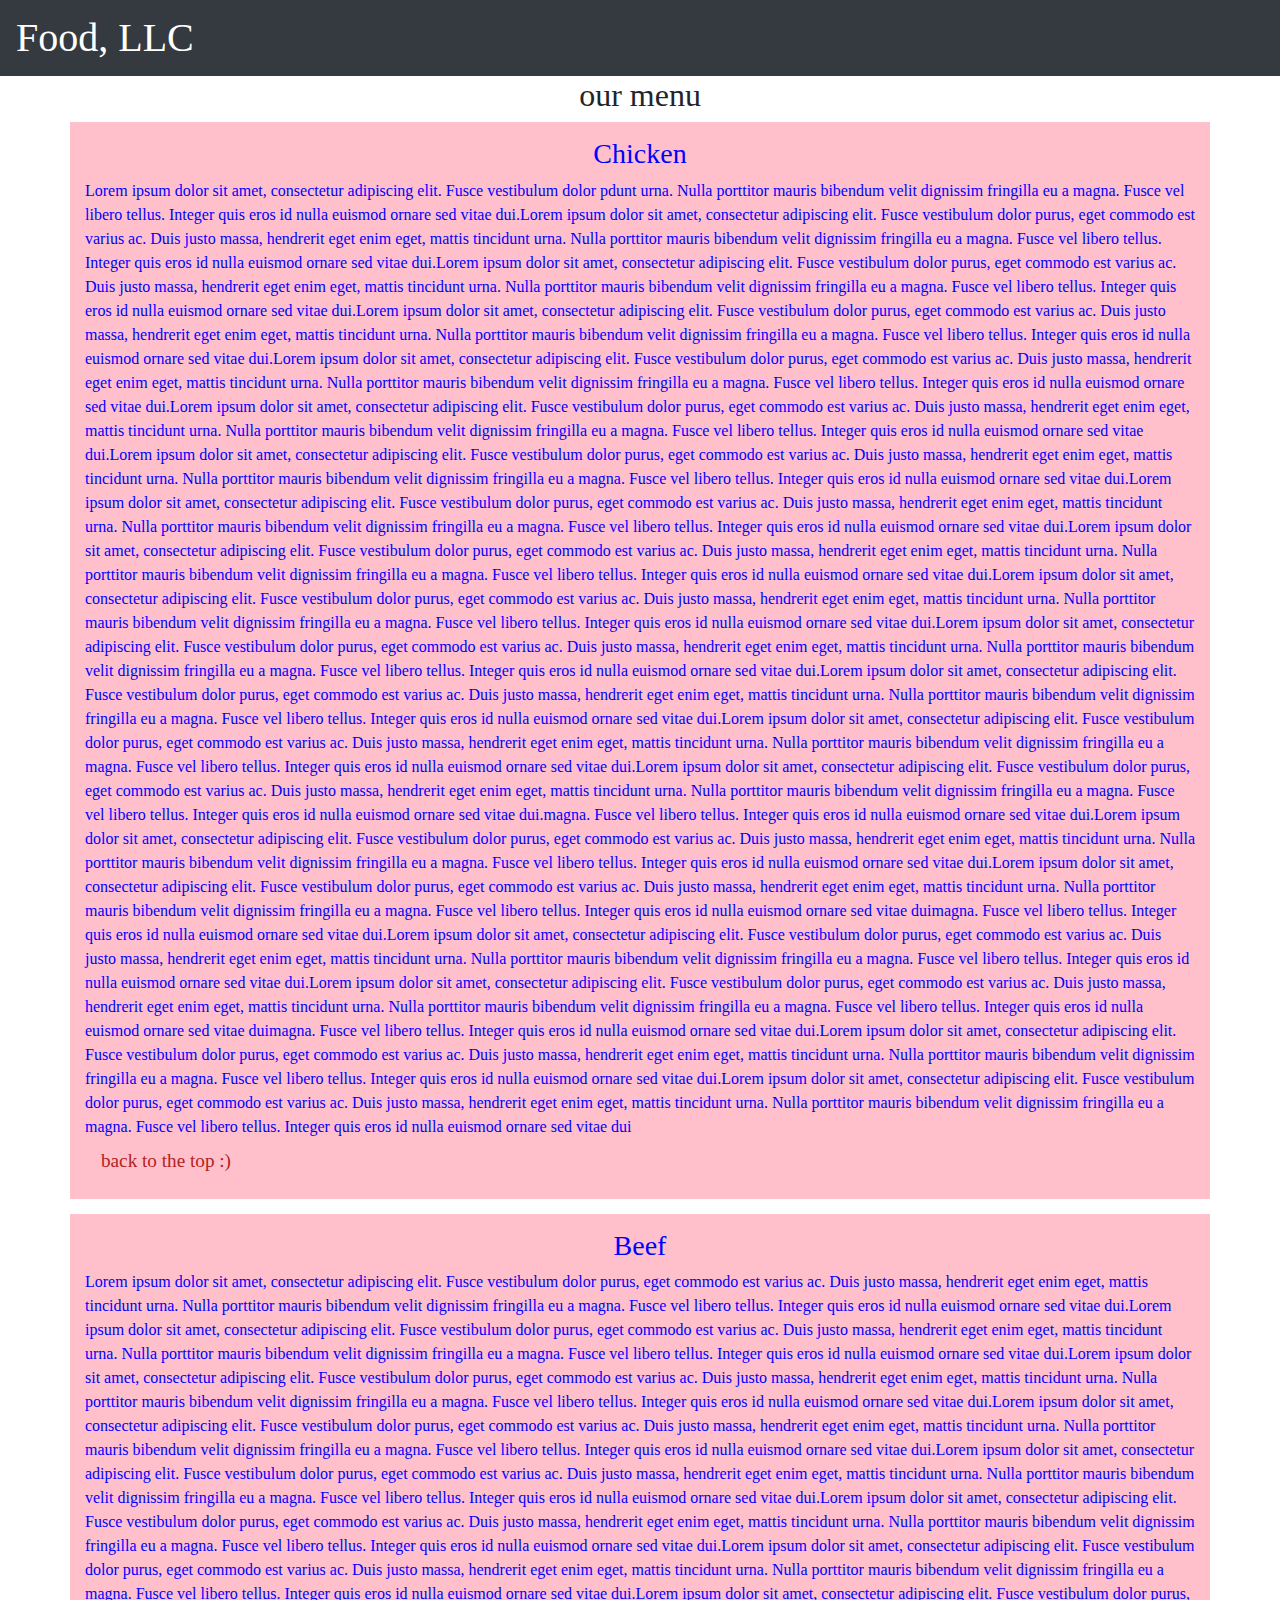
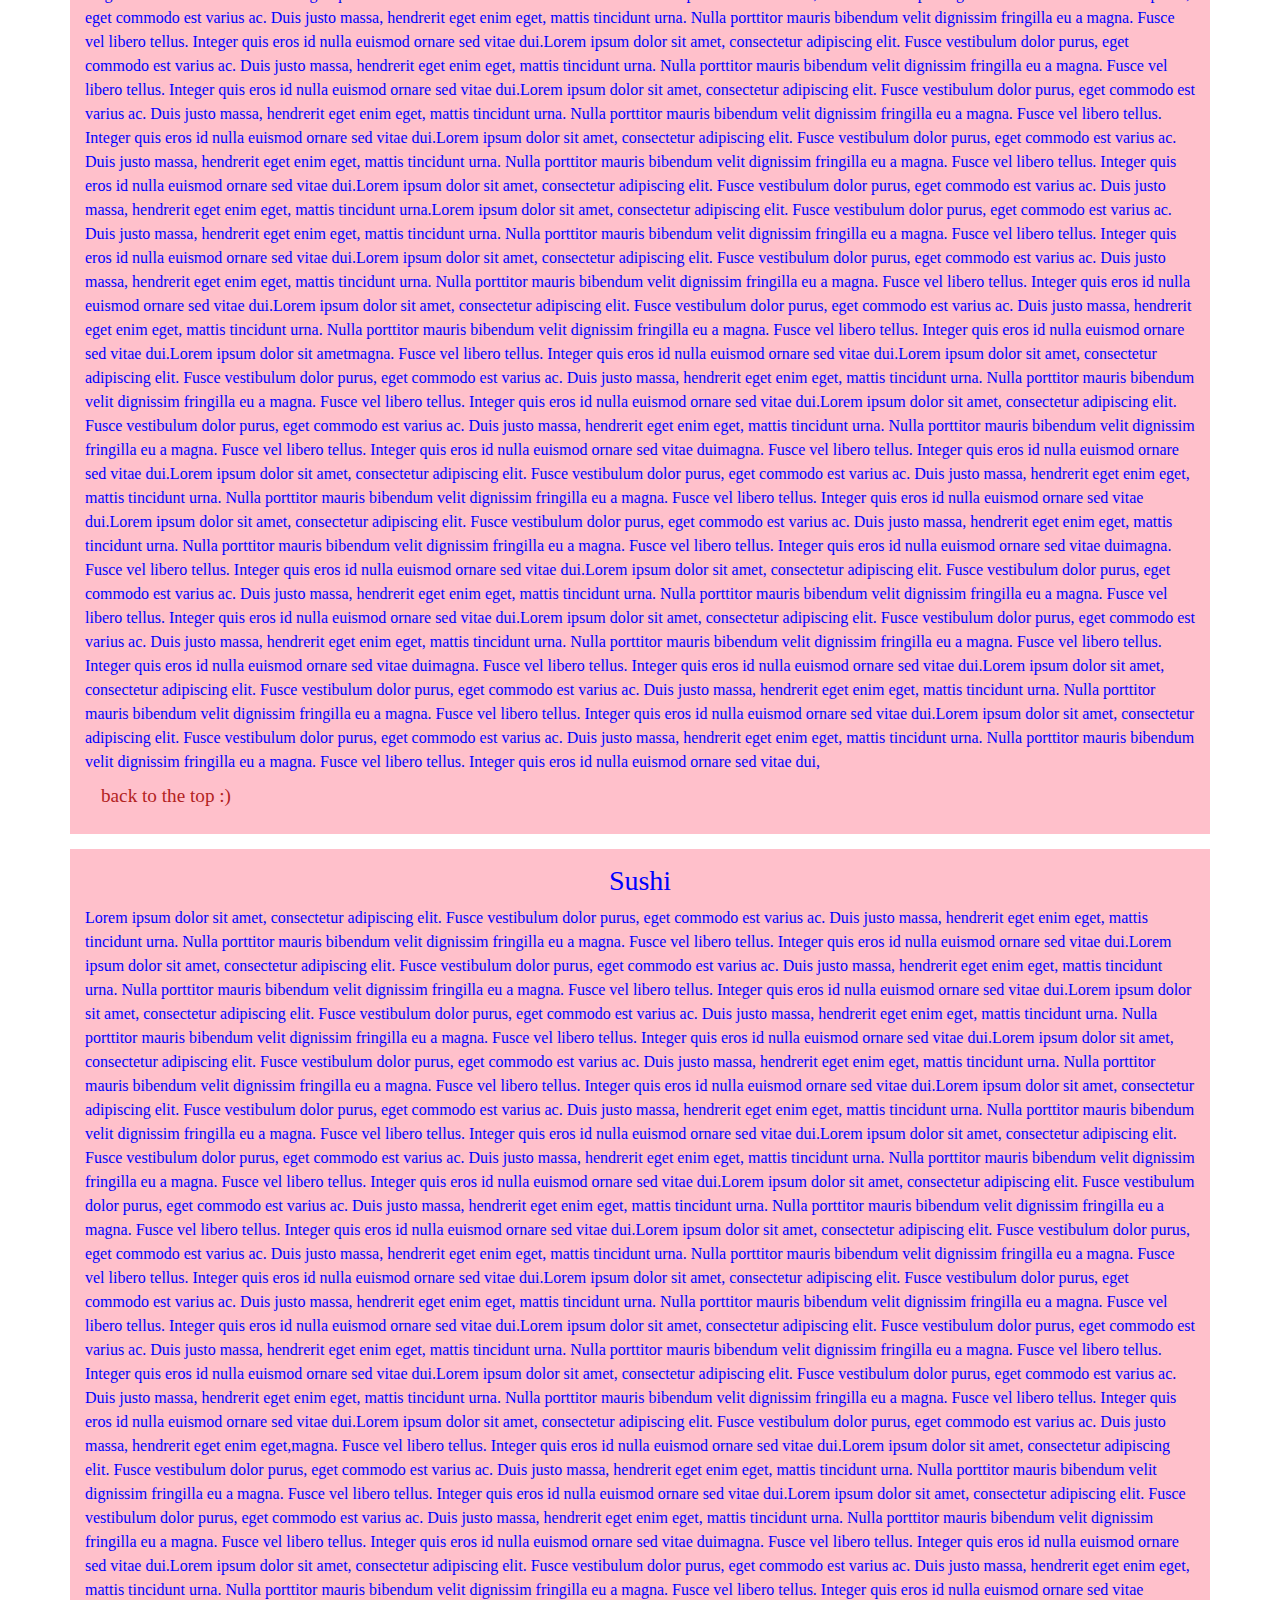
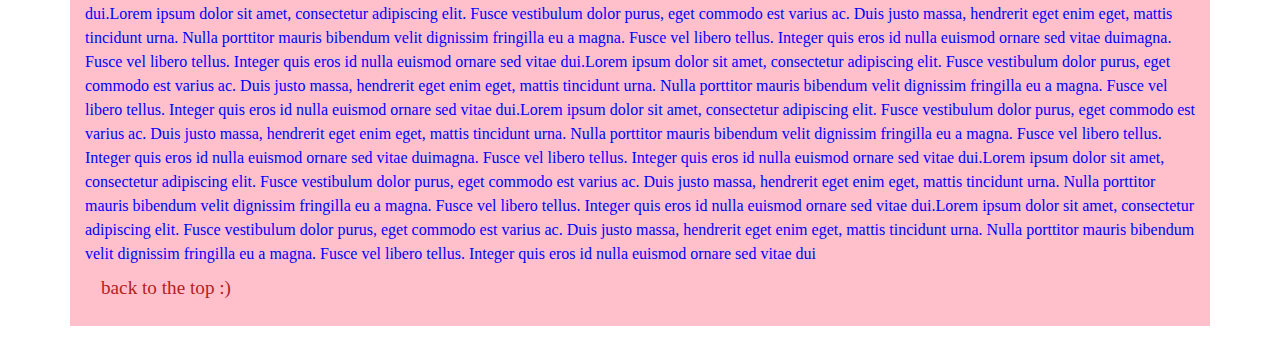
<file: docs/index.html>
<!DOCTYPE html>
<html>
<head>
	<title>module3-solution</title>
	<link rel="stylesheet" type="text/css" href="css/bootstrap.min.css">
    <link rel="stylesheet"  href="css/css.css">
</head>
<nav class="navbar navbar-expand-sm navbar-dark bg-dark">
  <h1 class="navbar-brand" id="top">Food, LLC</h1>
  <button class="navbar-toggler" type="button" data-toggle="collapse" data-target="#navbarNavAltMarkup" aria-controls="navbarNavAltMarkup" aria-expanded="false" aria-label="Toggle navigation">
    <span class="navbar-toggler-icon"></span>
  </button>
  <div class="collapse navbar-collapse" id="navbarNavAltMarkup">
    <div class="navbar-nav hide">
      <a class="nav-link mr-auto ml-auto"id="color" href="#Chicken">Chicken</a>
      <a class="nav-link mr-auto ml-auto"id="color" href="#Beef">Beef</a>
      <a class="nav-link mr-auto ml-auto"id="color" href="#Sushi">Sushi</a>
    </div>
  </div>
</nav>
<h2 class="text-center">our menu</h2>
<div class="container">
    <div class="row">
        <div class="col-xs-12" id="Chicken">
            <h3 class="text-center">Chicken</h3>
            <section> Lorem ipsum dolor sit amet, consectetur adipiscing elit. Fusce vestibulum dolor pdunt urna. Nulla porttitor mauris bibendum velit dignissim fringilla eu a magna. Fusce vel libero tellus. Integer quis eros id nulla euismod ornare sed vitae dui.Lorem ipsum dolor sit amet, consectetur adipiscing elit. Fusce vestibulum dolor purus, eget commodo est varius ac. Duis justo massa, hendrerit eget enim eget, mattis tincidunt urna. Nulla porttitor mauris bibendum velit dignissim fringilla eu a magna. Fusce vel libero tellus. Integer quis eros id nulla euismod ornare sed vitae dui.Lorem ipsum dolor sit amet, consectetur adipiscing elit. Fusce vestibulum dolor purus, eget commodo est varius ac. Duis justo massa, hendrerit eget enim eget, mattis tincidunt urna. Nulla porttitor mauris bibendum velit dignissim fringilla eu a magna. Fusce vel libero tellus. Integer quis eros id nulla euismod ornare sed vitae dui.Lorem ipsum dolor sit amet, consectetur adipiscing elit. Fusce vestibulum dolor purus, eget commodo est varius ac. Duis justo massa, hendrerit eget enim eget, mattis tincidunt urna. Nulla porttitor mauris bibendum velit dignissim fringilla eu a magna. Fusce vel libero tellus. Integer quis eros id nulla euismod ornare sed vitae dui.Lorem ipsum dolor sit amet, consectetur adipiscing elit. Fusce vestibulum dolor purus, eget commodo est varius ac. Duis justo massa, hendrerit eget enim eget, mattis tincidunt urna. Nulla porttitor mauris bibendum velit dignissim fringilla eu a magna. Fusce vel libero tellus. Integer quis eros id nulla euismod ornare sed vitae dui.Lorem ipsum dolor sit amet, consectetur adipiscing elit. Fusce vestibulum dolor purus, eget commodo est varius ac. Duis justo massa, hendrerit eget enim eget, mattis tincidunt urna. Nulla porttitor mauris bibendum velit dignissim fringilla eu a magna. Fusce vel libero tellus. Integer quis eros id nulla euismod ornare sed vitae dui.Lorem ipsum dolor sit amet, consectetur adipiscing elit. Fusce vestibulum dolor purus, eget commodo est varius ac. Duis justo massa, hendrerit eget enim eget, mattis tincidunt urna. Nulla porttitor mauris bibendum velit dignissim fringilla eu a magna. Fusce vel libero tellus. Integer quis eros id nulla euismod ornare sed vitae dui.Lorem ipsum dolor sit amet, consectetur adipiscing elit. Fusce vestibulum dolor purus, eget commodo est varius ac. Duis justo massa, hendrerit eget enim eget, mattis tincidunt urna. Nulla porttitor mauris bibendum velit dignissim fringilla eu a magna. Fusce vel libero tellus. Integer quis eros id nulla euismod ornare sed vitae dui.Lorem ipsum dolor sit amet, consectetur adipiscing elit. Fusce vestibulum dolor purus, eget commodo est varius ac. Duis justo massa, hendrerit eget enim eget, mattis tincidunt urna. Nulla porttitor mauris bibendum velit dignissim fringilla eu a magna. Fusce vel libero tellus. Integer quis eros id nulla euismod ornare sed vitae dui.Lorem ipsum dolor sit amet, consectetur adipiscing elit. Fusce vestibulum dolor purus, eget commodo est varius ac. Duis justo massa, hendrerit eget enim eget, mattis tincidunt urna. Nulla porttitor mauris bibendum velit dignissim fringilla eu a magna. Fusce vel libero tellus. Integer quis eros id nulla euismod ornare sed vitae dui.Lorem ipsum dolor sit amet, consectetur adipiscing elit. Fusce vestibulum dolor purus, eget commodo est varius ac. Duis justo massa, hendrerit eget enim eget, mattis tincidunt urna. Nulla porttitor mauris bibendum velit dignissim fringilla eu a magna. Fusce vel libero tellus. Integer quis eros id nulla euismod ornare sed vitae dui.Lorem ipsum dolor sit amet, consectetur adipiscing elit. Fusce vestibulum dolor purus, eget commodo est varius ac. Duis justo massa, hendrerit eget enim eget, mattis tincidunt urna. Nulla porttitor mauris bibendum velit dignissim fringilla eu a magna. Fusce vel libero tellus. Integer quis eros id nulla euismod ornare sed vitae dui.Lorem ipsum dolor sit amet, consectetur adipiscing elit. Fusce vestibulum dolor purus, eget commodo est varius ac. Duis justo massa, hendrerit eget enim eget, mattis tincidunt urna. Nulla porttitor mauris bibendum velit dignissim fringilla eu a magna. Fusce vel libero tellus. Integer quis eros id nulla euismod ornare sed vitae dui.Lorem ipsum dolor sit amet, consectetur adipiscing elit. Fusce vestibulum dolor purus, eget commodo est varius ac. Duis justo massa, hendrerit eget enim eget, mattis tincidunt urna. Nulla porttitor mauris bibendum velit dignissim fringilla eu a magna. Fusce vel libero tellus. Integer quis eros id nulla euismod ornare sed vitae dui.magna. Fusce vel libero tellus. Integer quis eros id nulla euismod ornare sed vitae dui.Lorem ipsum dolor sit amet, consectetur adipiscing elit. Fusce vestibulum dolor purus, eget commodo est varius ac. Duis justo massa, hendrerit eget enim eget, mattis tincidunt urna. Nulla porttitor mauris bibendum velit dignissim fringilla eu a magna. Fusce vel libero tellus. Integer quis eros id nulla euismod ornare sed vitae dui.Lorem ipsum dolor sit amet, consectetur adipiscing elit. Fusce vestibulum dolor purus, eget commodo est varius ac. Duis justo massa, hendrerit eget enim eget, mattis tincidunt urna. Nulla porttitor mauris bibendum velit dignissim fringilla eu a magna. Fusce vel libero tellus. Integer quis eros id nulla euismod ornare sed vitae duimagna. Fusce vel libero tellus. Integer quis eros id nulla euismod ornare sed vitae dui.Lorem ipsum dolor sit amet, consectetur adipiscing elit. Fusce vestibulum dolor purus, eget commodo est varius ac. Duis justo massa, hendrerit eget enim eget, mattis tincidunt urna. Nulla porttitor mauris bibendum velit dignissim fringilla eu a magna. Fusce vel libero tellus. Integer quis eros id nulla euismod ornare sed vitae dui.Lorem ipsum dolor sit amet, consectetur adipiscing elit. Fusce vestibulum dolor purus, eget commodo est varius ac. Duis justo massa, hendrerit eget enim eget, mattis tincidunt urna. Nulla porttitor mauris bibendum velit dignissim fringilla eu a magna. Fusce vel libero tellus. Integer quis eros id nulla euismod ornare sed vitae duimagna. Fusce vel libero tellus. Integer quis eros id nulla euismod ornare sed vitae dui.Lorem ipsum dolor sit amet, consectetur adipiscing elit. Fusce vestibulum dolor purus, eget commodo est varius ac. Duis justo massa, hendrerit eget enim eget, mattis tincidunt urna. Nulla porttitor mauris bibendum velit dignissim fringilla eu a magna. Fusce vel libero tellus. Integer quis eros id nulla euismod ornare sed vitae dui.Lorem ipsum dolor sit amet, consectetur adipiscing elit. Fusce vestibulum dolor purus, eget commodo est varius ac. Duis justo massa, hendrerit eget enim eget, mattis tincidunt urna. Nulla porttitor mauris bibendum velit dignissim fringilla eu a magna. Fusce vel libero tellus. Integer quis eros id nulla euismod ornare sed vitae dui</section>
            <a class="nav-link " id="bottom-link" href="#top">back to the top :) </a>
        </div>

        <div class="col-xs-12" id="Beef">
            <h3 class="text-center">Beef</h3>
            <section> Lorem ipsum dolor sit amet, consectetur adipiscing elit. Fusce vestibulum dolor purus, eget commodo est varius ac. Duis justo massa, hendrerit eget enim eget, mattis tincidunt urna. Nulla porttitor mauris bibendum velit dignissim fringilla eu a magna. Fusce vel libero tellus. Integer quis eros id nulla euismod ornare sed vitae dui.Lorem ipsum dolor sit amet, consectetur adipiscing elit. Fusce vestibulum dolor purus, eget commodo est varius ac. Duis justo massa, hendrerit eget enim eget, mattis tincidunt urna. Nulla porttitor mauris bibendum velit dignissim fringilla eu a magna. Fusce vel libero tellus. Integer quis eros id nulla euismod ornare sed vitae dui.Lorem ipsum dolor sit amet, consectetur adipiscing elit. Fusce vestibulum dolor purus, eget commodo est varius ac. Duis justo massa, hendrerit eget enim eget, mattis tincidunt urna. Nulla porttitor mauris bibendum velit dignissim fringilla eu a magna. Fusce vel libero tellus. Integer quis eros id nulla euismod ornare sed vitae dui.Lorem ipsum dolor sit amet, consectetur adipiscing elit. Fusce vestibulum dolor purus, eget commodo est varius ac. Duis justo massa, hendrerit eget enim eget, mattis tincidunt urna. Nulla porttitor mauris bibendum velit dignissim fringilla eu a magna. Fusce vel libero tellus. Integer quis eros id nulla euismod ornare sed vitae dui.Lorem ipsum dolor sit amet, consectetur adipiscing elit. Fusce vestibulum dolor purus, eget commodo est varius ac. Duis justo massa, hendrerit eget enim eget, mattis tincidunt urna. Nulla porttitor mauris bibendum velit dignissim fringilla eu a magna. Fusce vel libero tellus. Integer quis eros id nulla euismod ornare sed vitae dui.Lorem ipsum dolor sit amet, consectetur adipiscing elit. Fusce vestibulum dolor purus, eget commodo est varius ac. Duis justo massa, hendrerit eget enim eget, mattis tincidunt urna. Nulla porttitor mauris bibendum velit dignissim fringilla eu a magna. Fusce vel libero tellus. Integer quis eros id nulla euismod ornare sed vitae dui.Lorem ipsum dolor sit amet, consectetur adipiscing elit. Fusce vestibulum dolor purus, eget commodo est varius ac. Duis justo massa, hendrerit eget enim eget, mattis tincidunt urna. Nulla porttitor mauris bibendum velit dignissim fringilla eu a magna. Fusce vel libero tellus. Integer quis eros id nulla euismod ornare sed vitae dui.Lorem ipsum dolor sit amet, consectetur adipiscing elit. Fusce vestibulum dolor purus, eget commodo est varius ac. Duis justo massa, hendrerit eget enim eget, mattis tincidunt urna. Nulla porttitor mauris bibendum velit dignissim fringilla eu a magna. Fusce vel libero tellus. Integer quis eros id nulla euismod ornare sed vitae dui.Lorem ipsum dolor sit amet, consectetur adipiscing elit. Fusce vestibulum dolor purus, eget commodo est varius ac. Duis justo massa, hendrerit eget enim eget, mattis tincidunt urna. Nulla porttitor mauris bibendum velit dignissim fringilla eu a magna. Fusce vel libero tellus. Integer quis eros id nulla euismod ornare sed vitae dui.Lorem ipsum dolor sit amet, consectetur adipiscing elit. Fusce vestibulum dolor purus, eget commodo est varius ac. Duis justo massa, hendrerit eget enim eget, mattis tincidunt urna. Nulla porttitor mauris bibendum velit dignissim fringilla eu a magna. Fusce vel libero tellus. Integer quis eros id nulla euismod ornare sed vitae dui.Lorem ipsum dolor sit amet, consectetur adipiscing elit. Fusce vestibulum dolor purus, eget commodo est varius ac. Duis justo massa, hendrerit eget enim eget, mattis tincidunt urna. Nulla porttitor mauris bibendum velit dignissim fringilla eu a magna. Fusce vel libero tellus. Integer quis eros id nulla euismod ornare sed vitae dui.Lorem ipsum dolor sit amet, consectetur adipiscing elit. Fusce vestibulum dolor purus, eget commodo est varius ac. Duis justo massa, hendrerit eget enim eget, mattis tincidunt urna.Lorem ipsum dolor sit amet, consectetur adipiscing elit. Fusce vestibulum dolor purus, eget commodo est varius ac. Duis justo massa, hendrerit eget enim eget, mattis tincidunt urna. Nulla porttitor mauris bibendum velit dignissim fringilla eu a magna. Fusce vel libero tellus. Integer quis eros id nulla euismod ornare sed vitae dui.Lorem ipsum dolor sit amet, consectetur adipiscing elit. Fusce vestibulum dolor purus, eget commodo est varius ac. Duis justo massa, hendrerit eget enim eget, mattis tincidunt urna. Nulla porttitor mauris bibendum velit dignissim fringilla eu a magna. Fusce vel libero tellus. Integer quis eros id nulla euismod ornare sed vitae dui.Lorem ipsum dolor sit amet, consectetur adipiscing elit. Fusce vestibulum dolor purus, eget commodo est varius ac. Duis justo massa, hendrerit eget enim eget, mattis tincidunt urna. Nulla porttitor mauris bibendum velit dignissim fringilla eu a magna. Fusce vel libero tellus. Integer quis eros id nulla euismod ornare sed vitae dui.Lorem ipsum dolor sit ametmagna. Fusce vel libero tellus. Integer quis eros id nulla euismod ornare sed vitae dui.Lorem ipsum dolor sit amet, consectetur adipiscing elit. Fusce vestibulum dolor purus, eget commodo est varius ac. Duis justo massa, hendrerit eget enim eget, mattis tincidunt urna. Nulla porttitor mauris bibendum velit dignissim fringilla eu a magna. Fusce vel libero tellus. Integer quis eros id nulla euismod ornare sed vitae dui.Lorem ipsum dolor sit amet, consectetur adipiscing elit. Fusce vestibulum dolor purus, eget commodo est varius ac. Duis justo massa, hendrerit eget enim eget, mattis tincidunt urna. Nulla porttitor mauris bibendum velit dignissim fringilla eu a magna. Fusce vel libero tellus. Integer quis eros id nulla euismod ornare sed vitae duimagna. Fusce vel libero tellus. Integer quis eros id nulla euismod ornare sed vitae dui.Lorem ipsum dolor sit amet, consectetur adipiscing elit. Fusce vestibulum dolor purus, eget commodo est varius ac. Duis justo massa, hendrerit eget enim eget, mattis tincidunt urna. Nulla porttitor mauris bibendum velit dignissim fringilla eu a magna. Fusce vel libero tellus. Integer quis eros id nulla euismod ornare sed vitae dui.Lorem ipsum dolor sit amet, consectetur adipiscing elit. Fusce vestibulum dolor purus, eget commodo est varius ac. Duis justo massa, hendrerit eget enim eget, mattis tincidunt urna. Nulla porttitor mauris bibendum velit dignissim fringilla eu a magna. Fusce vel libero tellus. Integer quis eros id nulla euismod ornare sed vitae duimagna. Fusce vel libero tellus. Integer quis eros id nulla euismod ornare sed vitae dui.Lorem ipsum dolor sit amet, consectetur adipiscing elit. Fusce vestibulum dolor purus, eget commodo est varius ac. Duis justo massa, hendrerit eget enim eget, mattis tincidunt urna. Nulla porttitor mauris bibendum velit dignissim fringilla eu a magna. Fusce vel libero tellus. Integer quis eros id nulla euismod ornare sed vitae dui.Lorem ipsum dolor sit amet, consectetur adipiscing elit. Fusce vestibulum dolor purus, eget commodo est varius ac. Duis justo massa, hendrerit eget enim eget, mattis tincidunt urna. Nulla porttitor mauris bibendum velit dignissim fringilla eu a magna. Fusce vel libero tellus. Integer quis eros id nulla euismod ornare sed vitae duimagna. Fusce vel libero tellus. Integer quis eros id nulla euismod ornare sed vitae dui.Lorem ipsum dolor sit amet, consectetur adipiscing elit. Fusce vestibulum dolor purus, eget commodo est varius ac. Duis justo massa, hendrerit eget enim eget, mattis tincidunt urna. Nulla porttitor mauris bibendum velit dignissim fringilla eu a magna. Fusce vel libero tellus. Integer quis eros id nulla euismod ornare sed vitae dui.Lorem ipsum dolor sit amet, consectetur adipiscing elit. Fusce vestibulum dolor purus, eget commodo est varius ac. Duis justo massa, hendrerit eget enim eget, mattis tincidunt urna. Nulla porttitor mauris bibendum velit dignissim fringilla eu a magna. Fusce vel libero tellus. Integer quis eros id nulla euismod ornare sed vitae dui,</section>
            <a class="nav-link" id="bottom-link" href="#top">back to the top :) </a>
        </div>

        <div class="col-xs-12" id="Sushi">
            <h3 class="text-center">Sushi</h3>
            <section> Lorem ipsum dolor sit amet, consectetur adipiscing elit. Fusce vestibulum dolor purus, eget commodo est varius ac. Duis justo massa, hendrerit eget enim eget, mattis tincidunt urna. Nulla porttitor mauris bibendum velit dignissim fringilla eu a magna. Fusce vel libero tellus. Integer quis eros id nulla euismod ornare sed vitae dui.Lorem ipsum dolor sit amet, consectetur adipiscing elit. Fusce vestibulum dolor purus, eget commodo est varius ac. Duis justo massa, hendrerit eget enim eget, mattis tincidunt urna. Nulla porttitor mauris bibendum velit dignissim fringilla eu a magna. Fusce vel libero tellus. Integer quis eros id nulla euismod ornare sed vitae dui.Lorem ipsum dolor sit amet, consectetur adipiscing elit. Fusce vestibulum dolor purus, eget commodo est varius ac. Duis justo massa, hendrerit eget enim eget, mattis tincidunt urna. Nulla porttitor mauris bibendum velit dignissim fringilla eu a magna. Fusce vel libero tellus. Integer quis eros id nulla euismod ornare sed vitae dui.Lorem ipsum dolor sit amet, consectetur adipiscing elit. Fusce vestibulum dolor purus, eget commodo est varius ac. Duis justo massa, hendrerit eget enim eget, mattis tincidunt urna. Nulla porttitor mauris bibendum velit dignissim fringilla eu a magna. Fusce vel libero tellus. Integer quis eros id nulla euismod ornare sed vitae dui.Lorem ipsum dolor sit amet, consectetur adipiscing elit. Fusce vestibulum dolor purus, eget commodo est varius ac. Duis justo massa, hendrerit eget enim eget, mattis tincidunt urna. Nulla porttitor mauris bibendum velit dignissim fringilla eu a magna. Fusce vel libero tellus. Integer quis eros id nulla euismod ornare sed vitae dui.Lorem ipsum dolor sit amet, consectetur adipiscing elit. Fusce vestibulum dolor purus, eget commodo est varius ac. Duis justo massa, hendrerit eget enim eget, mattis tincidunt urna. Nulla porttitor mauris bibendum velit dignissim fringilla eu a magna. Fusce vel libero tellus. Integer quis eros id nulla euismod ornare sed vitae dui.Lorem ipsum dolor sit amet, consectetur adipiscing elit. Fusce vestibulum dolor purus, eget commodo est varius ac. Duis justo massa, hendrerit eget enim eget, mattis tincidunt urna. Nulla porttitor mauris bibendum velit dignissim fringilla eu a magna. Fusce vel libero tellus. Integer quis eros id nulla euismod ornare sed vitae dui.Lorem ipsum dolor sit amet, consectetur adipiscing elit. Fusce vestibulum dolor purus, eget commodo est varius ac. Duis justo massa, hendrerit eget enim eget, mattis tincidunt urna. Nulla porttitor mauris bibendum velit dignissim fringilla eu a magna. Fusce vel libero tellus. Integer quis eros id nulla euismod ornare sed vitae dui.Lorem ipsum dolor sit amet, consectetur adipiscing elit. Fusce vestibulum dolor purus, eget commodo est varius ac. Duis justo massa, hendrerit eget enim eget, mattis tincidunt urna. Nulla porttitor mauris bibendum velit dignissim fringilla eu a magna. Fusce vel libero tellus. Integer quis eros id nulla euismod ornare sed vitae dui.Lorem ipsum dolor sit amet, consectetur adipiscing elit. Fusce vestibulum dolor purus, eget commodo est varius ac. Duis justo massa, hendrerit eget enim eget, mattis tincidunt urna. Nulla porttitor mauris bibendum velit dignissim fringilla eu a magna. Fusce vel libero tellus. Integer quis eros id nulla euismod ornare sed vitae dui.Lorem ipsum dolor sit amet, consectetur adipiscing elit. Fusce vestibulum dolor purus, eget commodo est varius ac. Duis justo massa, hendrerit eget enim eget, mattis tincidunt urna. Nulla porttitor mauris bibendum velit dignissim fringilla eu a magna. Fusce vel libero tellus. Integer quis eros id nulla euismod ornare sed vitae dui.Lorem ipsum dolor sit amet, consectetur adipiscing elit. Fusce vestibulum dolor purus, eget commodo est varius ac. Duis justo massa, hendrerit eget enim eget,magna. Fusce vel libero tellus. Integer quis eros id nulla euismod ornare sed vitae dui.Lorem ipsum dolor sit amet, consectetur adipiscing elit. Fusce vestibulum dolor purus, eget commodo est varius ac. Duis justo massa, hendrerit eget enim eget, mattis tincidunt urna. Nulla porttitor mauris bibendum velit dignissim fringilla eu a magna. Fusce vel libero tellus. Integer quis eros id nulla euismod ornare sed vitae dui.Lorem ipsum dolor sit amet, consectetur adipiscing elit. Fusce vestibulum dolor purus, eget commodo est varius ac. Duis justo massa, hendrerit eget enim eget, mattis tincidunt urna. Nulla porttitor mauris bibendum velit dignissim fringilla eu a magna. Fusce vel libero tellus. Integer quis eros id nulla euismod ornare sed vitae duimagna. Fusce vel libero tellus. Integer quis eros id nulla euismod ornare sed vitae dui.Lorem ipsum dolor sit amet, consectetur adipiscing elit. Fusce vestibulum dolor purus, eget commodo est varius ac. Duis justo massa, hendrerit eget enim eget, mattis tincidunt urna. Nulla porttitor mauris bibendum velit dignissim fringilla eu a magna. Fusce vel libero tellus. Integer quis eros id nulla euismod ornare sed vitae dui.Lorem ipsum dolor sit amet, consectetur adipiscing elit. Fusce vestibulum dolor purus, eget commodo est varius ac. Duis justo massa, hendrerit eget enim eget, mattis tincidunt urna. Nulla porttitor mauris bibendum velit dignissim fringilla eu a magna. Fusce vel libero tellus. Integer quis eros id nulla euismod ornare sed vitae duimagna. Fusce vel libero tellus. Integer quis eros id nulla euismod ornare sed vitae dui.Lorem ipsum dolor sit amet, consectetur adipiscing elit. Fusce vestibulum dolor purus, eget commodo est varius ac. Duis justo massa, hendrerit eget enim eget, mattis tincidunt urna. Nulla porttitor mauris bibendum velit dignissim fringilla eu a magna. Fusce vel libero tellus. Integer quis eros id nulla euismod ornare sed vitae dui.Lorem ipsum dolor sit amet, consectetur adipiscing elit. Fusce vestibulum dolor purus, eget commodo est varius ac. Duis justo massa, hendrerit eget enim eget, mattis tincidunt urna. Nulla porttitor mauris bibendum velit dignissim fringilla eu a magna. Fusce vel libero tellus. Integer quis eros id nulla euismod ornare sed vitae duimagna. Fusce vel libero tellus. Integer quis eros id nulla euismod ornare sed vitae dui.Lorem ipsum dolor sit amet, consectetur adipiscing elit. Fusce vestibulum dolor purus, eget commodo est varius ac. Duis justo massa, hendrerit eget enim eget, mattis tincidunt urna. Nulla porttitor mauris bibendum velit dignissim fringilla eu a magna. Fusce vel libero tellus. Integer quis eros id nulla euismod ornare sed vitae dui.Lorem ipsum dolor sit amet, consectetur adipiscing elit. Fusce vestibulum dolor purus, eget commodo est varius ac. Duis justo massa, hendrerit eget enim eget, mattis tincidunt urna. Nulla porttitor mauris bibendum velit dignissim fringilla eu a magna. Fusce vel libero tellus. Integer quis eros id nulla euismod ornare sed vitae dui </section>
            <a class="nav-link" id="bottom-link" href="#top">back to the top :) </a>
        </div>
    </div>
</div>
  <script src="js/jquery-3.5.1.min.js"></script>
  <script src="js/bootstrap.min.js"></script>
</body>
</html>
</file>
<file: docs/css/css.css>
@media (min-width: 575.98px){
    .hide{
        visibility: hidden;
    }
}
@media (max-width: 575.98px){
    .row{
        margin: 0 20px 20px 20px;
    }
    section{
        padding: 15px;
    }
}
body{
    font-family: serif;
}

h1.navbar-brand{
    font-size: 2.5em;
    font-style: bold;
    margin-top: -5px;
    margin-bottom: -5px;
}
div #color{
    color: orange;
}
#Chicken{
    padding: 15px;
    margin-bottom: 15px;
    background-color: pink;
    color: blue;
}
#Beef{
    padding: 15px;
    margin-bottom: 15px;
    background-color: pink;
    color: blue;
}
#Sushi{
    padding: 15px;
    margin-bottom: 15px;
    background-color: pink;
    color: blue;
}
.hide{
    background-color: #22a2a2;
    font-style: black;
}
#bottom-link{
    color: #b22222;
    font-size: 1.2em;
}
</file>
